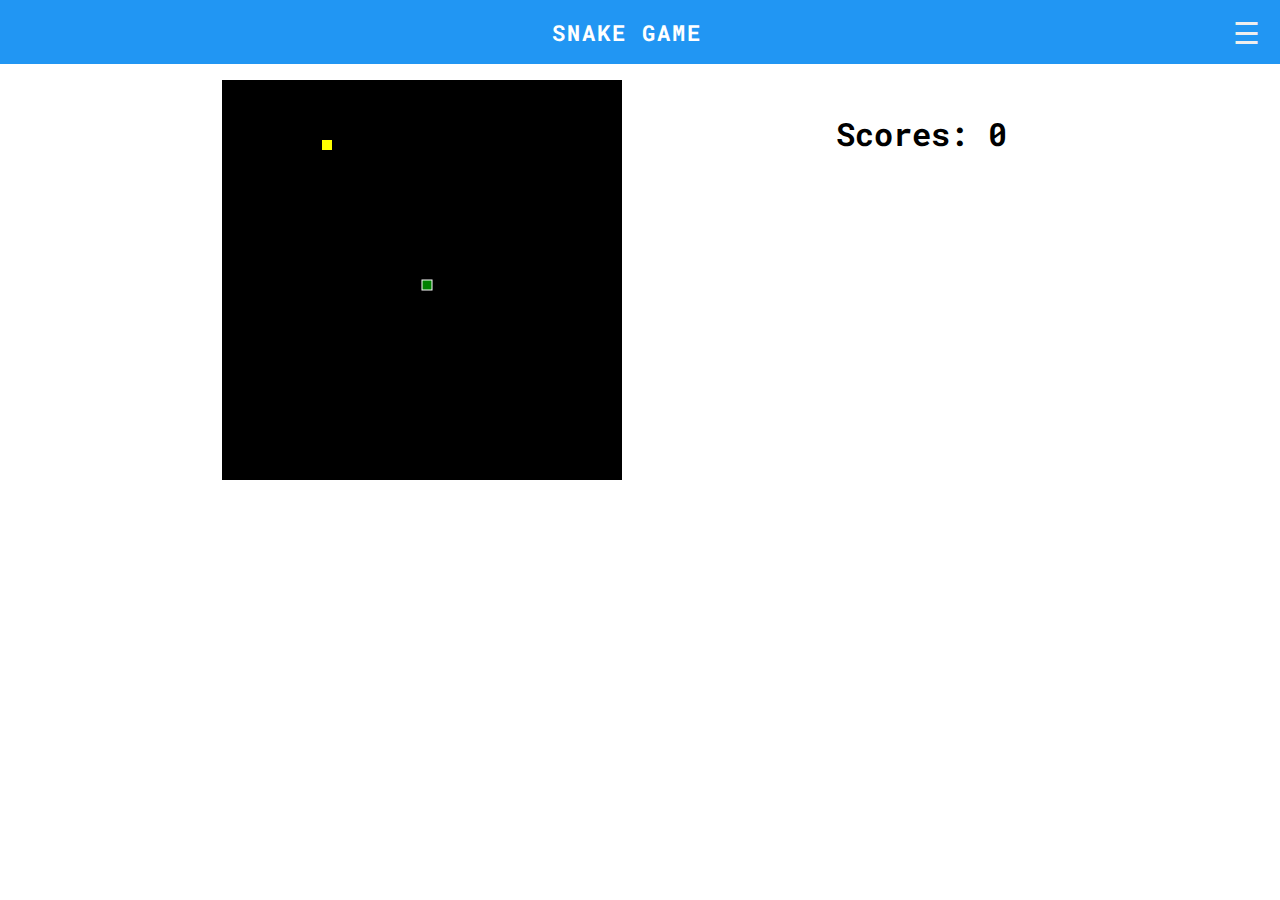
<file: index.html>
<!DOCTYPE html>
<html lang="en">

<head>
    <meta charset="UTF-8">
    <meta name="viewport" content="width=device-width, initial-scale=1.0">
    <meta http-equiv="X-UA-Compatible" content="ie=edge">
    <link rel="icon" href="http://icons.iconarchive.com/icons/martin-berube/square-animal/256/Snake-icon.png">
    <!-- <link rel="stylesheet" href="https://stackpath.bootstrapcdn.com/bootstrap/4.3.1/css/bootstrap.min.css"
        integrity="sha384-ggOyR0iXCbMQv3Xipma34MD+dH/1fQ784/j6cY/iJTQUOhcWr7x9JvoRxT2MZw1T" crossorigin="anonymous">
    <link rel="stylesheet" href="https://use.fontawesome.com/releases/v5.8.1/css/all.css"
        integrity="sha384-50oBUHEmvpQ+1lW4y57PTFmhCaXp0ML5d60M1M7uH2+nqUivzIebhndOJK28anvf" crossorigin="anonymous"> -->
    <link rel="stylesheet" href="./style.css">
    <link href="https://fonts.googleapis.com/css?family=Roboto+Mono:400,500,700" rel="stylesheet">
    <title>Snake Game</title>
</head>

<body>

    <div class="head">
        <h4>SNAKE GAME</h4>
        <div id="SIDENAV" class="sidenav">
            <a href="javastipt:void(0)" class="closebtn" onclick="closeNav()">&times;</a>
            <a href="./index.html">Home</a>
            <a href="./pages/about.html">About</a>
            <a href="./pages/bestScores.html">Best Scores</a>
            <a href="./pages/version.html">Version</a>
        </div>
        <span style="font-size:30px;cursor:pointer;" onclick="openNav()">&#9776;</span>
    </div>



    <main>
        <div class="canvas">
            <canvas width="400" height="400"></canvas>
        </div>
        <div class="scores">
            <h3>Scores: 0</h3>
            <div class="text"></div>

        </div>
    </main>



    <!-- <script src="https://code.jquery.com/jquery-3.3.1.slim.min.js"
        integrity="sha384-q8i/X+965DzO0rT7abK41JStQIAqVgRVzpbzo5smXKp4YfRvH+8abtTE1Pi6jizo" crossorigin="anonymous">
    </script>
    <script src="https://cdnjs.cloudflare.com/ajax/libs/popper.js/1.14.7/umd/popper.min.js"
        integrity="sha384-UO2eT0CpHqdSJQ6hJty5KVphtPhzWj9WO1clHTMGa3JDZwrnQq4sF86dIHNDz0W1" crossorigin="anonymous">
    </script>
    <script src="https://stackpath.bootstrapcdn.com/bootstrap/4.3.1/js/bootstrap.min.js"
        integrity="sha384-JjSmVgyd0p3pXB1rRibZUAYoIIy6OrQ6VrjIEaFf/nJGzIxFDsf4x0xIM+B07jRM" crossorigin="anonymous">
    </script> -->
    <script src="app.js"></script>
</body>

</html>
</file>
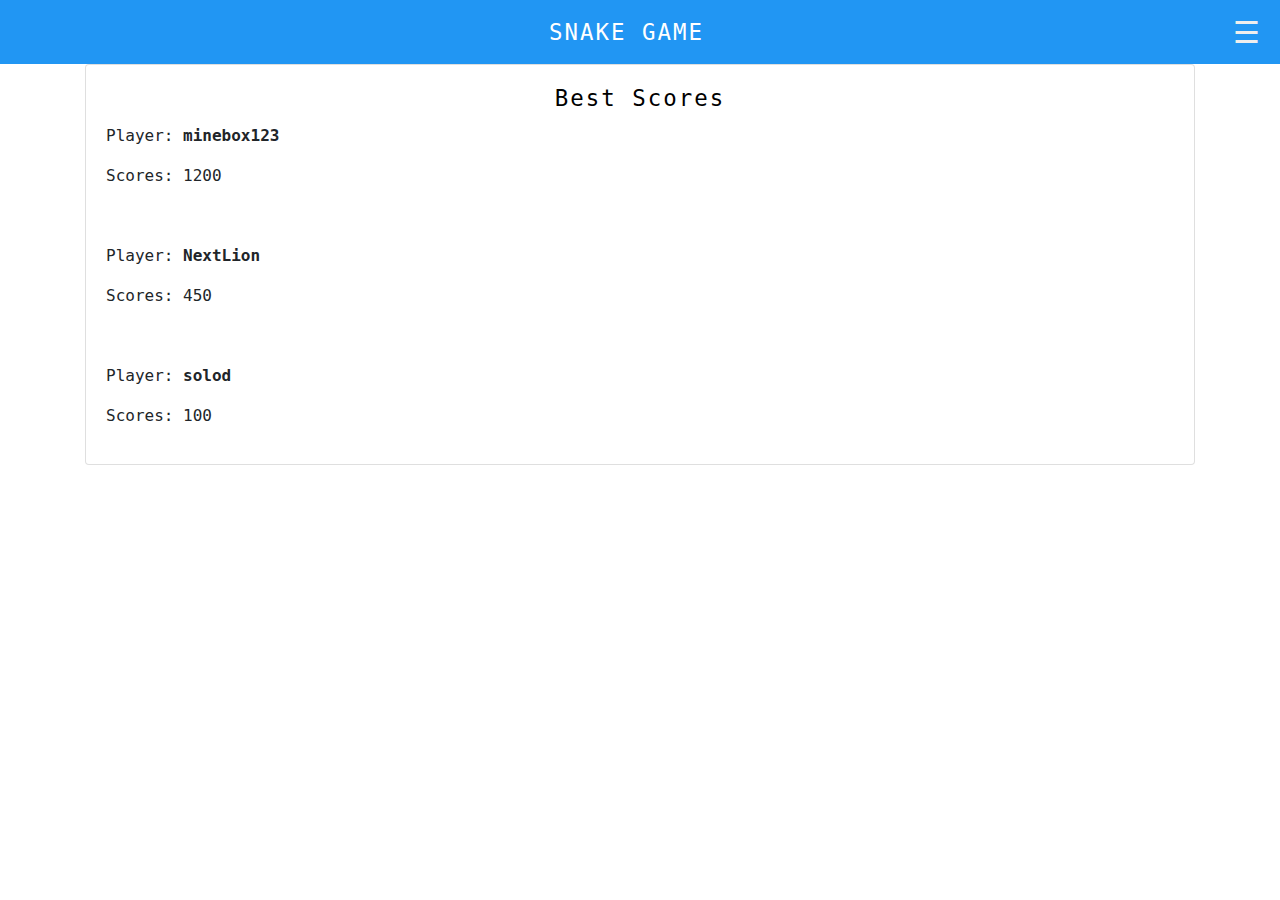
<file: pages/bestScores.html>
<!DOCTYPE html>
<html lang="en">

<head>
    <link rel="icon" href="http://icons.iconarchive.com/icons/martin-berube/square-animal/256/Snake-icon.png">
    <meta charset="UTF-8">
    <meta name="viewport" content="width=device-width, initial-scale=1.0">
    <meta http-equiv="X-UA-Compatible" content="ie=edge">
    <link rel="stylesheet" href="https://stackpath.bootstrapcdn.com/bootstrap/4.3.1/css/bootstrap.min.css"
        integrity="sha384-ggOyR0iXCbMQv3Xipma34MD+dH/1fQ784/j6cY/iJTQUOhcWr7x9JvoRxT2MZw1T" crossorigin="anonymous">
    <link rel="icon" href="http://icons.iconarchive.com/icons/martin-berube/square-animal/256/Snake-icon.png">
    <link rel="stylesheet" href="../style.css">
    <title>Snake Game | Best Scores</title>
</head>

<body>
    <div class="head">
        <h4>SNAKE GAME</h4>
        <div id="SIDENAV" class="sidenav">
            <a href="javastipt:void(0)" class="closebtn" onclick="closeNav()">&times;</a>
            <a href="../index.html">Home</a>
            <a href="./about.html">About</a>
            <a href="./bestScores.html">Best Scores</a>
            <a href="./version.html">Version</a>
        </div>
        <span style="font-size:30px;cursor:pointer;" onclick="openNav()">&#9776;</span>
    </div>

    <div class="container">
        <div class="card">
            <div class="card-body">
                <h4 class="card-title text-center" style="color: black">Best Scores</h4>
                <p>Player: <strong>minebox123</strong></p>
                <p>Scores: 1200</p>
            </div>
            <div class="card-body">

                <p>Player: <strong>NextLion</strong></p>
                <p>Scores: 450</p>
            </div>
            <div class="card-body">

                <p>Player: <strong>solod</strong></p>
                <p>Scores: 100</p>
            </div>
        </div>
    </div>

    <script src="https://code.jquery.com/jquery-3.3.1.slim.min.js"
        integrity="sha384-q8i/X+965DzO0rT7abK41JStQIAqVgRVzpbzo5smXKp4YfRvH+8abtTE1Pi6jizo" crossorigin="anonymous">
    </script>
    <script src="https://cdnjs.cloudflare.com/ajax/libs/popper.js/1.14.7/umd/popper.min.js"
        integrity="sha384-UO2eT0CpHqdSJQ6hJty5KVphtPhzWj9WO1clHTMGa3JDZwrnQq4sF86dIHNDz0W1" crossorigin="anonymous">
    </script>
    <script src="https://stackpath.bootstrapcdn.com/bootstrap/4.3.1/js/bootstrap.min.js"
        integrity="sha384-JjSmVgyd0p3pXB1rRibZUAYoIIy6OrQ6VrjIEaFf/nJGzIxFDsf4x0xIM+B07jRM" crossorigin="anonymous">
    </script>
    <script src="../app.js"></script>
</body>

</html>
</file>
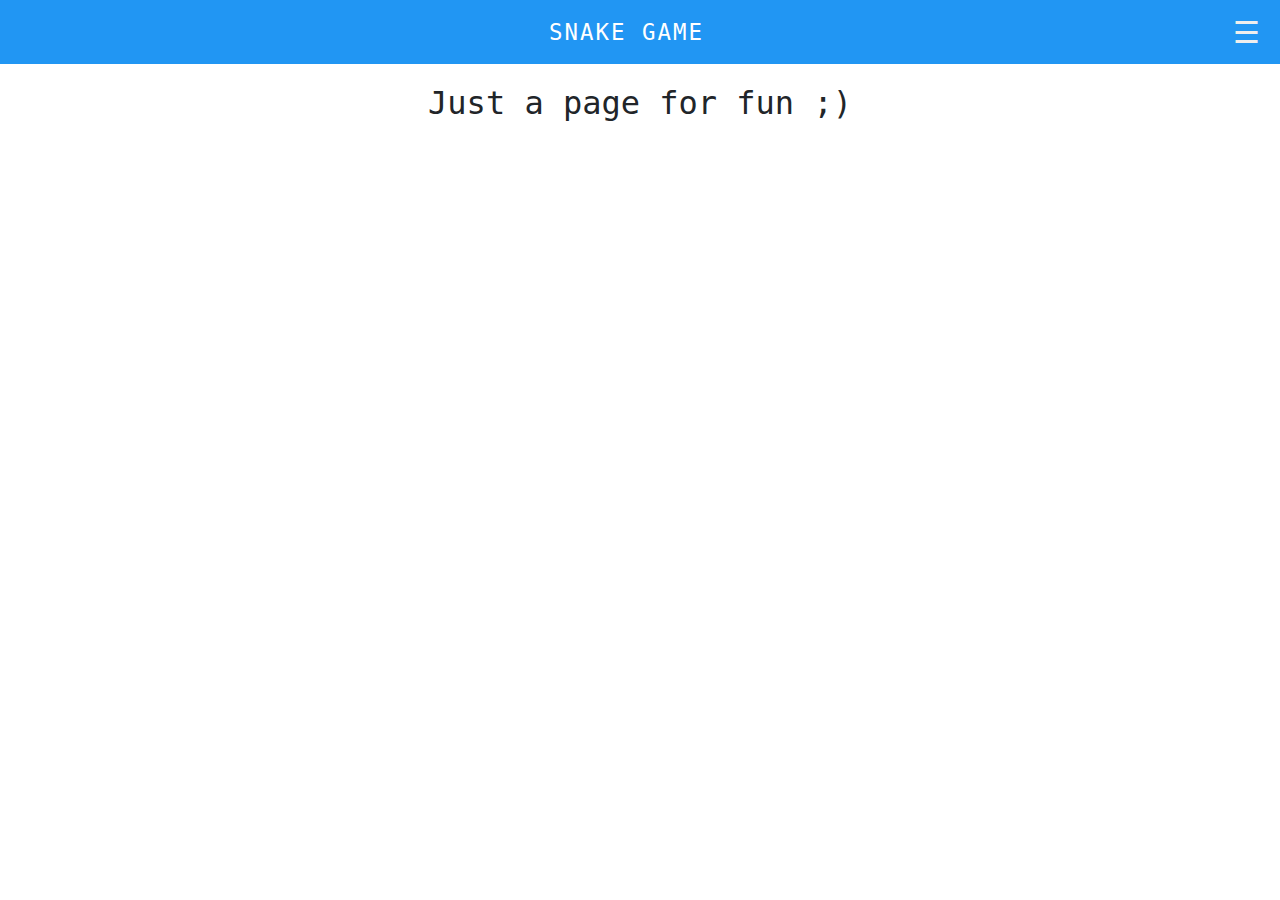
<file: pages/version.html>
<!DOCTYPE html>
<html lang="en">

<head>
    <link rel="icon" href="http://icons.iconarchive.com/icons/martin-berube/square-animal/256/Snake-icon.png">
    <meta charset="UTF-8">
    <meta name="viewport" content="width=device-width, initial-scale=1.0">
    <meta http-equiv="X-UA-Compatible" content="ie=edge">
    <link rel="stylesheet" href="https://stackpath.bootstrapcdn.com/bootstrap/4.3.1/css/bootstrap.min.css"
        integrity="sha384-ggOyR0iXCbMQv3Xipma34MD+dH/1fQ784/j6cY/iJTQUOhcWr7x9JvoRxT2MZw1T" crossorigin="anonymous">
    <link rel="icon" href="http://icons.iconarchive.com/icons/martin-berube/square-animal/256/Snake-icon.png">
    <link rel="stylesheet" href="../style.css">
    <title>Snake Game | Best Scores</title>
</head>

<body>
    <div class="head">
        <h4>SNAKE GAME</h4>
        <div id="SIDENAV" class="sidenav">
            <a href="javastipt:void(0)" class="closebtn" onclick="closeNav()">&times;</a>
            <a href="../index.html">Home</a>
            <a href="./about.html">About</a>
            <a href="./bestScores.html">Best Scores</a>
            <a href="./version.html">Version</a>
        </div>
        <span style="font-size:30px;cursor:pointer;" onclick="openNav()">&#9776;</span>
    </div>
    <h2 style="text-align: center; margin-top: 20px;">Just a page for fun ;)</h2>


    <script src="../app.js"></script>
</body>

</html>
</file>
<file: style.css>
body {
    margin: 0;
    font-family: 'Roboto Mono', monospace;

}

canvas {
    background-color: black;
}

.head {
    width: 100%;
    height: 4rem;
    background-color: #2196F3;
    display: flex;
    align-items: center;
}

h4 {
    margin: 0 auto;

    color: #fff;
    font-size: 1.4rem;
    letter-spacing: 2px;
}

main {
    display: flex;
    justify-content: space-around;
    margin: 16px auto;
    width: 1000px;
}

.scores {
    margin: 0 16px;
    display: flex;
    flex-direction: column;
    align-items: center;

    width: 242px;
}

.scores h3 {
    text-align: center;
    font-size: 2rem;
}

.text {
    text-align: center;
    font-size: 2rem;
    padding: 0px 2.7rem;
    background-color: #f44336;
    color: white;

    margin: 0;
}

.button {
    background: #3D4C53;
    margin: 20px auto;
    width: 240px;
    height: 50px;
    overflow: hidden;
    text-align: center;
    transition: .2s;
    cursor: pointer;
    border-radius: 3px;
    box-shadow: 0px 1px 2px rgba(0, 0, 0, .2);
}

.btnTwo {
    position: relative;
    width: 200px;
    height: 100px;
    margin-top: -100px;
    padding-top: 2px;
    background: #26A69A;
    left: -250px;
    transition: .3s;
}

.btnText {
    color: white;
    transition: .3s;
}

.btnText2 {
    margin-top: 63px;
    margin-right: -130px;
    color: #FFF;
}

.button:hover .btnTwo {
    /*When hovering over .button change .btnTwo*/
    left: -130px;
}

.button:hover .btnText {
    /*When hovering over .button change .btnText*/
    margin-left: 65px;
}

.button:active {
    /*Clicked and held*/
    box-shadow: 0px 5px 6px rgba(0, 0, 0, 0.3);
}



.sidenav {
    height: 100%;
    width: 0;
    position: fixed;
    z-index: 1;
    overflow-x: hidden;
    transition: 0.5s;
    padding-top: 15px;
    top: 0;
    right: 0;
    background-color: #111;
}

.sidenav a {
    padding: 8px 8px 8px 32px;
    text-decoration: none;
    font-size: 18px;
    color: #818181;
    display: block;
    transition: 0.3s;
}

.sidenav a:hover {
    color: #f1f1f1;

}

.sidenav .closebtn {
    position: absolute;
    top: 0;
    right: 25px;
    font-size: 25px;
    margin-left: 50px;
}

span {
    float: right;
    color: #EEEEEE;
    position: relative;
    right: 20px;
}

@media only screen and (max-width: 1024px) {
    .head {
        display: flex;
        justify-content: space-around;
    }

    main {
        display: flex;
        justify-content: space-around;
        margin-top: 16px;
        width: 100%;
    }

    h4 {
        position: relative;
        left: 85px;
    }

    .scores {
        margin: 0 16px;
        display: flex;
        flex-direction: column;
        align-items: center;

        width: 242px;
    }

    .scores h3 {
        text-align: center;
        font-size: 2rem;
    }

    .text {
        text-align: center;
        font-size: 2rem;
        padding: 0px 2.7rem;
        background-color: #f44336;
        color: white;

        margin: 0;
    }

    .button button {
        background-color: #8BC34A;
        font-size: 2rem;
        text-align: center;
        border-radius: 10px;
        color: #fff;
        padding: 5px 3rem;
        margin-top: 1rem;
        box-shadow: inset 0px 0px 4px rgba(0, 0, 0, 0.5)
    }

    .button button:hover {
        background-color: #7CB342;
    }



    .sidenav {
        height: 100%;
        width: 0;
        position: fixed;
        z-index: 1;
        overflow-x: hidden;
        transition: 0.5s;
        padding-top: 15px;
        top: 0;
        right: 0;
        background-color: #111;
    }

    .sidenav a {
        padding: 8px 8px 8px 32px;
        text-decoration: none;
        font-size: 18px;
        color: #818181;
        display: block;
        transition: 0.3s;
    }

    .sidenav a:hover {
        color: #f1f1f1;

    }

    .sidenav .closebtn {
        position: absolute;
        top: 0;
        right: 25px;
        font-size: 25px;
        margin-left: 50px;
    }

    span {
        float: right;
        color: #EEEEEE;
        position: relative;
        right: 20px;
    }
}

/* ABOUT PAGE */

.about {
    display: block;
}

.srt {
    display: flex;
    justify-content: space-around;
}

.srt p {
    width: 600px;
}

.nokia {
    display: flex;
    justify-content: space-around;
}

.nokia p {
    width: 600px;
}

.nokia img {
    margin-top: 4rem;
}

.micro {
    display: flex;
    justify-content: space-around;
}

.micro p {
    width: 600px;
}

.micro img {
    margin-top: 2rem;
}



@media only screen and (max-width: 768px) {
    main {
        display: flex;
        justify-content: space-around;
        margin-top: 16px;
        width: 100%;
    }

    h4 {
        margin-left: 22px;
    }

    .scores {
        margin: 0 16px;
        display: flex;
        flex-direction: column;
        align-items: center;

        width: 242px;
    }

    .scores h3 {
        text-align: center;
        font-size: 2rem;
    }

    .text {
        text-align: center;
        font-size: 2rem;
        padding: 0px 2.7rem;
        background-color: #f44336;
        color: white;

        margin: 0;
    }

    .button button {
        background-color: #8BC34A;
        font-size: 2rem;
        text-align: center;
        border-radius: 10px;
        color: #fff;
        padding: 5px 3rem;
        margin-top: 1rem;
        box-shadow: inset 0px 0px 4px rgba(0, 0, 0, 0.5)
    }

    .button button:hover {
        background-color: #7CB342;
    }

    .sidenav {
        height: 100%;
        width: 0;
        position: fixed;
        z-index: 1;
        top: 0;
        right: 0;
        background-color: #111;
        overflow-x: hidden;
        transition: 0.5s;
        padding-top: 15px;
    }

    .sidenav a {
        padding: 8px 8px 8px 32px;
        text-decoration: none;
        font-size: 18px;
        color: #818181;
        display: block;
        transition: 0.3s;
    }

    .sidenav a:hover {
        color: #f1f1f1;

    }

    .sidenav .closebtn {
        position: absolute;
        top: 0;
        right: 25px;
        font-size: 25px;
        margin-left: 50px;
    }

    span {
        float: right;
        color: #EEEEEE;
        position: relative;
        right: 20px;
    }
}

@media only screen and (max-width: 690px) {
    .head {

        width: 100%;
    }

    h4 {
        text-align: center
    }

    canvas {
        margin: 16px auto;

    }

    main {
        display: flex;
        flex-direction: column;
        align-items: center;
    }

    .scores {
        margin: 0 16px;
        display: flex;
        flex-direction: column;
        align-items: center;
    }

    .scores h3 {
        text-align: center;
        font-size: 2rem;
    }

    .text {
        width: 250px;
        text-align: center;
        font-size: 1.5rem;
        padding: 0 5rem;
        background-color: #f44336;
        color: white;

    }



    .button {



        text-align: center;

        color: #fff;

        margin-top: 1rem;

    }

    .sidenav {
        height: 100%;
        width: 0;
        position: fixed;
        z-index: 1;
        top: 0;
        left: 0;
        background-color: #111;
        overflow-x: hidden;
        transition: 0.5s;
        padding-top: 15px;
    }

    .sidenav a {
        padding: 8px 8px 8px 32px;
        text-decoration: none;
        font-size: 18px;
        color: #818181;
        display: block;
        transition: 0.3s;
    }

    .sidenav a:hover {
        color: #f1f1f1;

    }

    .sidenav .closebtn {
        position: absolute;
        top: 0;
        right: 25px;
        font-size: 25px;
        margin-left: 50px;
    }

    span {
        color: #EEEEEE;
        position: absolute;
        left: 15px;
    }


    .about h2 {
        text-align: center;
    }

    .srt {
        flex-direction: column;
        align-items: center;
    }

    img {
        display: none;
    }

    .srt p {
        width: 420px;
    }

    .nokia {
        display: block;
    }

    .nokia p {
        width: 420px;
    }

    .micro {
        flex-direction: column;
        align-items: center;
    }

    .micro p {
        width: 420px;
    }


}
</file>
